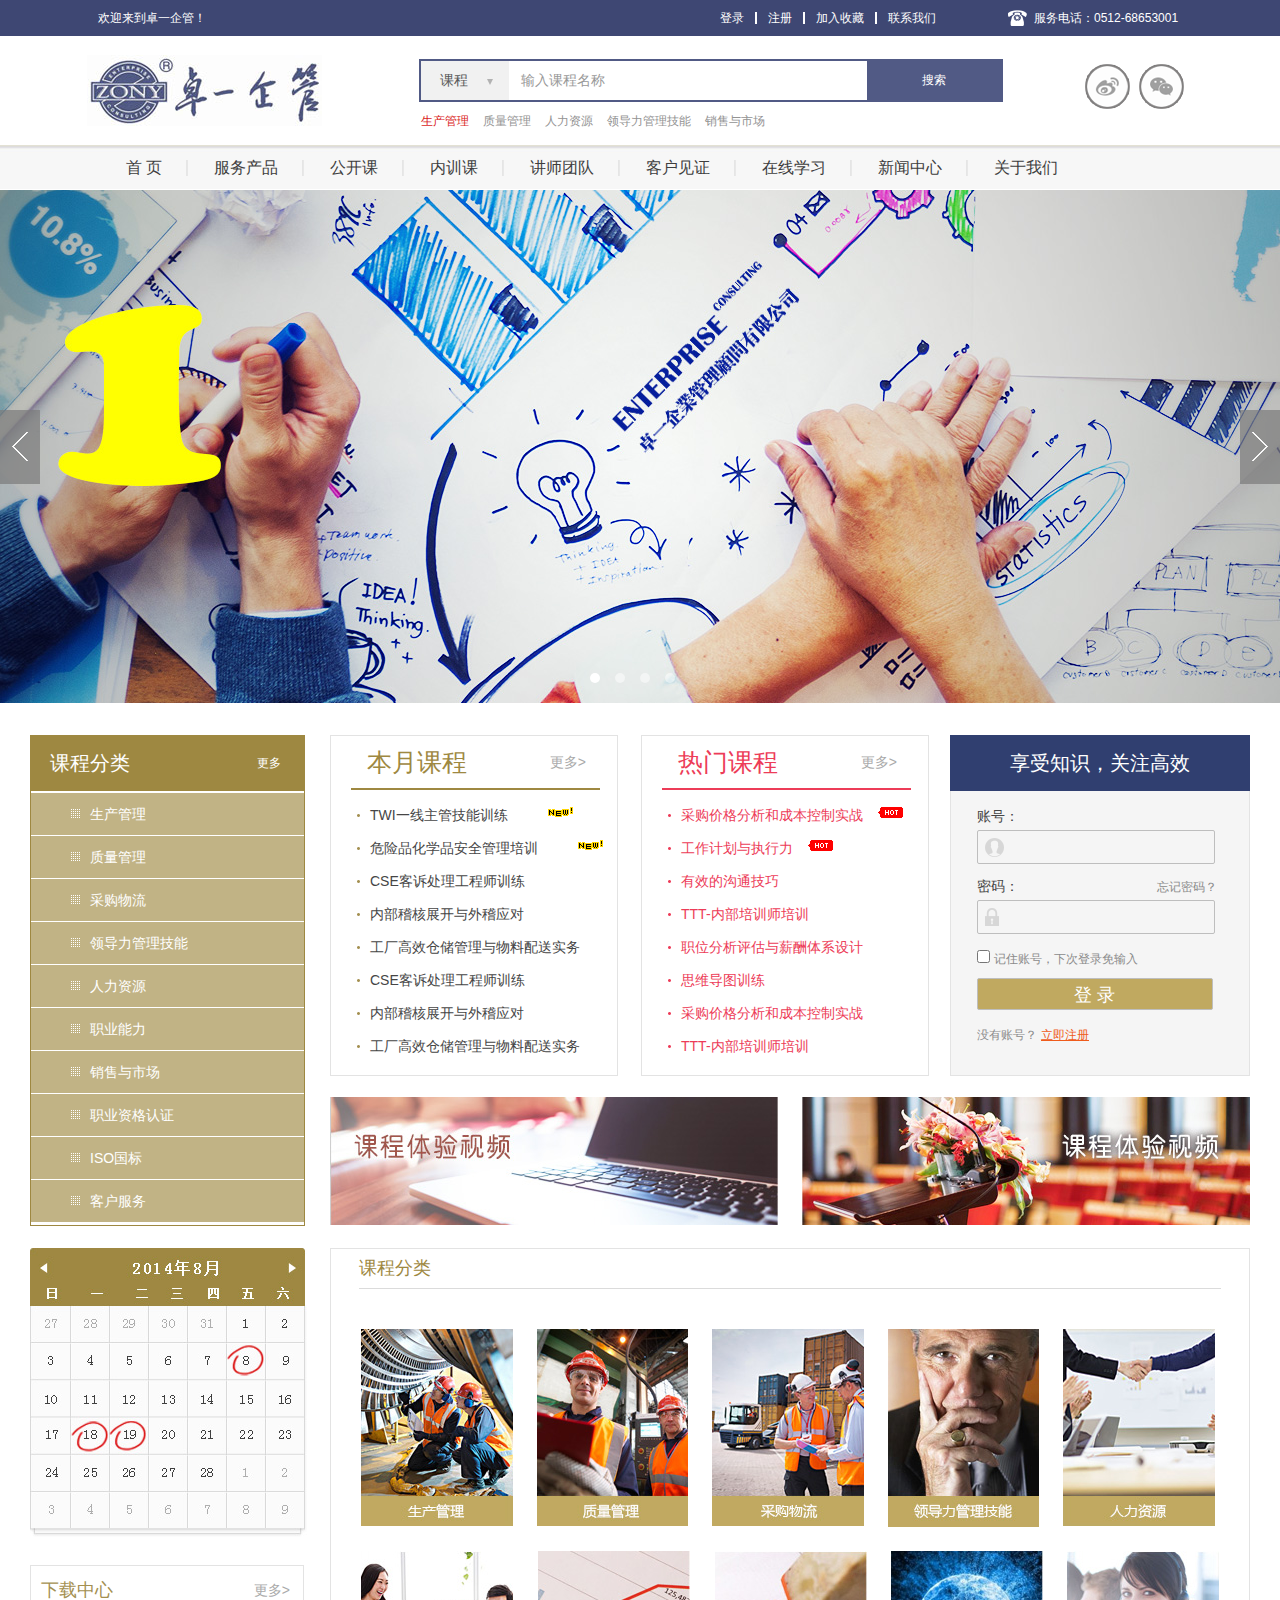
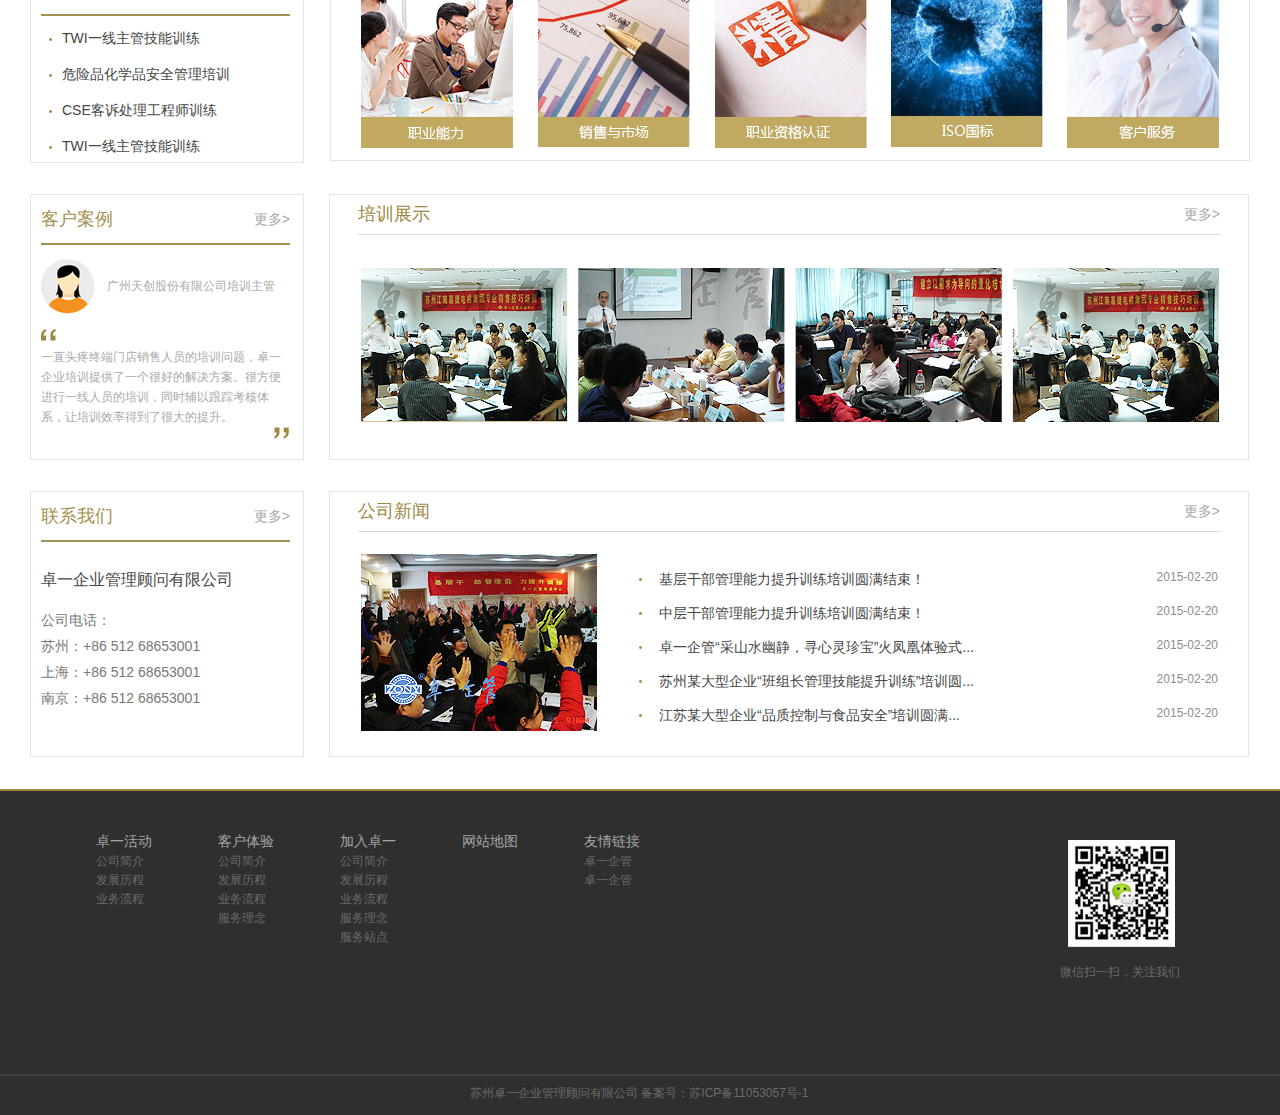
<file: 整站开发/卓一企管/index.html>
<!DOCTYPE html>
<html lang="en">
<head>
	<meta charset="UTF-8">
	<title>index</title>
	<link rel="stylesheet" href="css/common.css">
	<link rel="stylesheet" href="css/index.css">
</head>
<body>
	<div id="header">
		<div class="header-top">
			<div class="wrap">
				<h3 class="welcome">欢迎来到卓一企管！</h3>
				<ul class="header-top-menu">
					<li><a href="#">登录</a></li>
					<li><a href="#">注册</a></li>
					<li><a href="#">加入收藏</a></li>
					<li><a href="#" style="border: none";>联系我们</a></li>
				</ul>
				<h3 class="tel">服务电话：0512-68653001</h3>	
			</div>
		</div>
		<div id="header-bottom">
			<div class="wrap">
				<img src="img/logo.jpg" alt="" class="logo">
				<div id="search-box">
					<div class="search">
						<div class="search-type">
							<h3>课程<span class="triangle"></span><span class="uptriangle "></span></h3>
							<ul class="search-type-list">
								<li style="border-top:none;">文档</li>
								<li>课程</li>
								<li>视频</li>
								<li>图片</li>
								<li style="border-bottom:none;">新闻</li>
							</ul>
						</div>
						<input type="text" id="search-ipt" value="输入课程名称">
						<button class="search-btn">搜索</button>
						<ul class="search-result">
							<!-- <li style="border-top:none;">企业管理</li>
							<li>工商行政</li>
							<li>人事管理</li>
							<li>MBA</li>
							<li style="border-bottom:none;">企业文化</li> -->
						</ul>

						<ul class="top-search">
							<li><a href="#" class="selected">生产管理</a></li>
							<li><a href="#">质量管理</a></li>
							<li><a href="#">人力资源</a></li>
							<li><a href="#">领导力管理技能</a></li>
							<li><a href="#">销售与市场</a></li>
						</ul>
					</div>
				
					
				</div>
				<div id="sns"></div>	
			</div>
		</div>

		
	</div>
	<div id="nav">
		<div class="wrap">
			<ul class="nav-menu">
				<li><a href="#">首 页</a></li>
				<li><a href="#">服务产品</a></li>
				<li><a href="#">公开课</a></li>
				<li><a href="#">内训课</a></li>
				<li><a href="#">讲师团队</a></li>
				<li><a href="#">客户见证 </a></li>
				<li><a href="#">在线学习</a></li>
				<li><a href="#">新闻中心</a></li>
				<li style="background: none";><a href="#">关于我们</a></li>
			</ul>
		</div>
	</div>
	<div id="banner">
		<div id="imgs-box">
			<ul class="tab">
				<li class="selected"></li>
				<li></li>
				<li></li>
				<li></li>
			</ul>
			<div class="control">
				<span class="prev"></span>
				<span class="next"></span>
			</div>
			<div class="imgs">
				<div class="imgs-01"></div>
				<div class="imgs-02"></div>
				<div class="imgs-03"></div>
				<div class="imgs-04"></div>
			</div>	
		</div>
	</div>
	<div id="content">
		<div id="content1">
			<div class="wrap">
				<div class="course">
					<h3>课程分类
					<span>更多</span></h3>
					<ul class="course-list">
						<li style="border-top: 2px solid #fff;"><a href="#">生产管理</a></li>
						<li><a href="#">质量管理</a></li>
						<li><a href="#">采购物流</a></li>
						<li><a href="#">领导力管理技能</a></li>
						<li><a href="#">人力资源</a></li>
						<li><a href="#">职业能力</a></li>
						<li><a href="#">销售与市场</a></li>
						<li><a href="#">职业资格认证</a></li>
						<li><a href="#">ISO国标</a></li>
						<li><a href="#">客户服务</a></li>
					</ul>
				</div>
				<div class="course-month">
					<h3>本月课程<span>更多&gt;</span></h3>
					<ul class="course-month-list">
						<li><a href="#">TWI一线主管技能训练</a><span class="span1"></span></li>
						<li><a href="#">危险品化学品安全管理培训</a><span class="span2"></span></li>
						<li><a href="#">CSE客诉处理工程师训练</a></li>
						<li><a href="#">内部稽核展开与外稽应对</a></li>
						<li><a href="#">工厂高效仓储管理与物料配送实务</a></li>
						<li><a href="#">CSE客诉处理工程师训练</a></li>
						<li><a href="#">内部稽核展开与外稽应对</a></li>
						<li><a href="#">工厂高效仓储管理与物料配送实务</a></li>
					</ul>
				</div>
				<div class="course-hot">
					<h3 class="h3-color">热门课程<span>更多&gt;</span></h3>
					<ul class="course-hot-list">
						<li><a class="hot-mark" href="#">采购价格分析和成本控制实战</a></li>
						<li><a class="hot-mark" href="#">工作计划与执行力</a></li>
						<li><a href="#">有效的沟通技巧</a></li>
						<li><a href="#">TTT-内部培训师培训</a></li>
						<li><a href="#">职位分析评估与薪酬体系设计</a></li>
						<li><a href="#">思维导图训练</a></li>
						<li><a href="#">采购价格分析和成本控制实战</a></li>
						<li><a href="#">TTT-内部培训师培训</a></li>
					</ul>
				</div>
				<div class="submit">
					<div class="submit-top">
						<h2>享受知识，关注高效</h2>
					</div>
					<div class="submit-bottom">
						<div class="submit-sheet">
							<label for="account">账号：</label>
							<input class="account" type="text" />
							<br />
							<label for="password">密码：</label>
							<span class="forget-password">忘记密码？</span>
							<br />	
							<input class="password" type="password" />
							<br />
							<input  class="check-button" type="checkbox" />
							<span class="remember-password">记住账号，下次登录免输入</span>
							<br />
							<input class="submit-button" type="submit" value="登 录">
							<br />
							<span class="none-account">没有账号？</span>
							<a class="submit-link" href="#">立即注册</a>	
						</div>
					</div>
					
				</div>
				<div class="video">
					<a href="#"><img src="img/video-bg1.jpg" alt=""></a>
					<a href="#"><img src="img/video-bg2.jpg" alt="" style="float: right;"></a>
				</div>					
			</div>
		</div>
		<div id="content2">
			<div class="wrap">
				<div class="content2-left">
					<div class="calender">
						<img src="img/calender.jpg" alt="">
					</div>
					<div class="download">
						<h3>下载中心<span>更多&gt;</span></h3>
						<ul class="download-list">
							<li style="margin-top: 14px;"><a href="#">TWI一线主管技能训练</a></li>
							<li><a href="#">危险品化学品安全管理培训</a></li>
							<li><a href="#">CSE客诉处理工程师训练</a></li>
							<li><a href="#">TWI一线主管技能训练</a></li>
						</ul>
					</div>
				</div>
				

				<div class="catalogue">
					<h3>课程分类</h3>
					<ul class="course-catalogue">
						<li><a href="#"><img src="img/course01-bg.jpg" alt=""></a></li>
						<li><a href="#"><img src="img/course02-bg.jpg" alt=""></a></li>
						<li><a href="#"><img src="img/course03-bg.jpg" alt=""></a></li>
						<li><a href="#"><img src="img/course04-bg.jpg" alt=""></a></li>
						<li style="margin-right: 0;"><a href=""><img src="img/course05-bg.jpg" alt=""></a></li>
						<li><a href="#"><img src="img/course06-bg.jpg" alt=""></a></li>
						<li><a href="#"><img src="img/course07-bg.jpg" alt=""></a></li>
						<li><a href="#"><img src="img/course08-bg.jpg" alt=""></a></li>
						<li><a href="#"><img src="img/course09-bg.jpg" alt=""></a></li>
						<li style="margin-right: 0;"><a href=""><img src="img/course10-bg.jpg" alt=""></a></li>
					</ul>
				</div>
			</div>
		</div>
		<div id="content3">
			<div class="wrap">
				<div class="content3-left">
					<h3>客户案例<span>更多&gt;</span></h3>
					<h4>广州天创股份有限公司培训主管</h4>
					<div class="text">
						<span class="left-quote"></span>
						<br/>
						<p>一直头疼终端门店销售人员的培训问题，卓一企业培训提供了一个很好的解决方案。很方便进行一线人员的培训，同时辅以跟踪考核体系，让培训效率得到了很大的提升。</p>
						<span class="right-quote"></span>
					</div>
				</div>
				<div class="show">
					<h3>培训展示<span>更多&gt;</span></h3>
					<ul class="show-list">
						<li><a href="#"></a><img src="img/show01-bg.jpg" alt=""></li>
						<li><a href="#"></a><img src="img/show02-bg.jpg" alt=""></li>
						<li><a href="#"></a><img src="img/show03-bg.jpg" alt=""></li>
						<li><a href="#"></a><img src="img/show04-bg.jpg" alt=""></li>
					</ul>
				</div>
			</div>
		</div>
		<div id="content4">
			<div class="wrap">
				<div class="content4-left">
					<h3>联系我们<span>更多&gt;</span></h3>
					<div class="company-info">
						<h4 class="company-name">卓一企业管理顾问有限公司</h4>
						<p>公司电话：</p>
						<p>苏州：+86 512 68653001</p>
						<p>上海：+86 512 68653001</p>
						<p>南京：+86 512 68653001</p>
					</div>
				</div>
				<div class="news">
					<h3>公司新闻<span>更多&gt;</span></h3>
					<img src="img/news-bg.jpg" alt="">

					<ul class="news-list">
						<li style="margin-top: 16px;"><a href="#">基层干部管理能力提升训练培训圆满结束！</a><span>2015-02-20</span></li>
						<li><a href="#">中层干部管理能力提升训练培训圆满结束！</a><span>2015-02-20</span></li>
						<li><a href="#">卓一企管“采山水幽静，寻心灵珍宝”火凤凰体验式...</a><span>2015-02-20</span></li>
						<li><a href="#">苏州某大型企业“班组长管理技能提升训练”培训圆...</a><span>2015-02-20</span></li>
						<li><a href="#">江苏某大型企业“品质控制与食品安全”培训圆满...</a><span>2015-02-20</span></li>
					</ul>
				</div>
			</div>
		</div>
	</div>
	<div id="footer">
		<div class="wrap">
			<ul class="activity">
				<h4>卓一活动</h4>
				<li><a href="#">公司简介</a></li>
				<li><a href="#">发展历程</a></li>
				<li><a href="#">业务流程</a></li>
			</ul>
			<ul class="experience">
				<h4>客户体验</h4>
				<li><a href="#">公司简介</a></li>
				<li><a href="#">发展历程</a></li>
				<li><a href="#">业务流程</a></li>
				<li><a href="#">服务理念</a></li>	
			</ul>
			<ul class="join-us">
				<h4>加入卓一</h4>
				<li><a href="#">公司简介</a></li>
				<li><a href="#">发展历程</a></li>
				<li><a href="#">业务流程</a></li>
				<li><a href="#">服务理念</a></li>	
				<li><a href="#">服务站点</a></li>
			</ul>
			<ul class="web-map">
				<h4>网站地图</h4>
			</ul>
			<ul class="link">
				<h4>友情链接</h4>
				<li><a href="#">卓一企管</a></li>	
				<li><a href="#">卓一企管</a></li>
			</ul>

			<div class="QR-code">
				<img src="img/QR-code.jpg" alt="">
				<h5>微信扫一扫，关注我们</h5>
			</div>
		</div>
		<div id="hr"></div>
		<h5 class="web-ICP">苏州卓一企业管理顾问有限公司  备案号：苏ICP备11053057号-1</h5>
	</div>











<script src="js/jquery-1.11.3.min.js"></script>
<script src="js/index.js"></script>
	
</body>
</html>
</file>
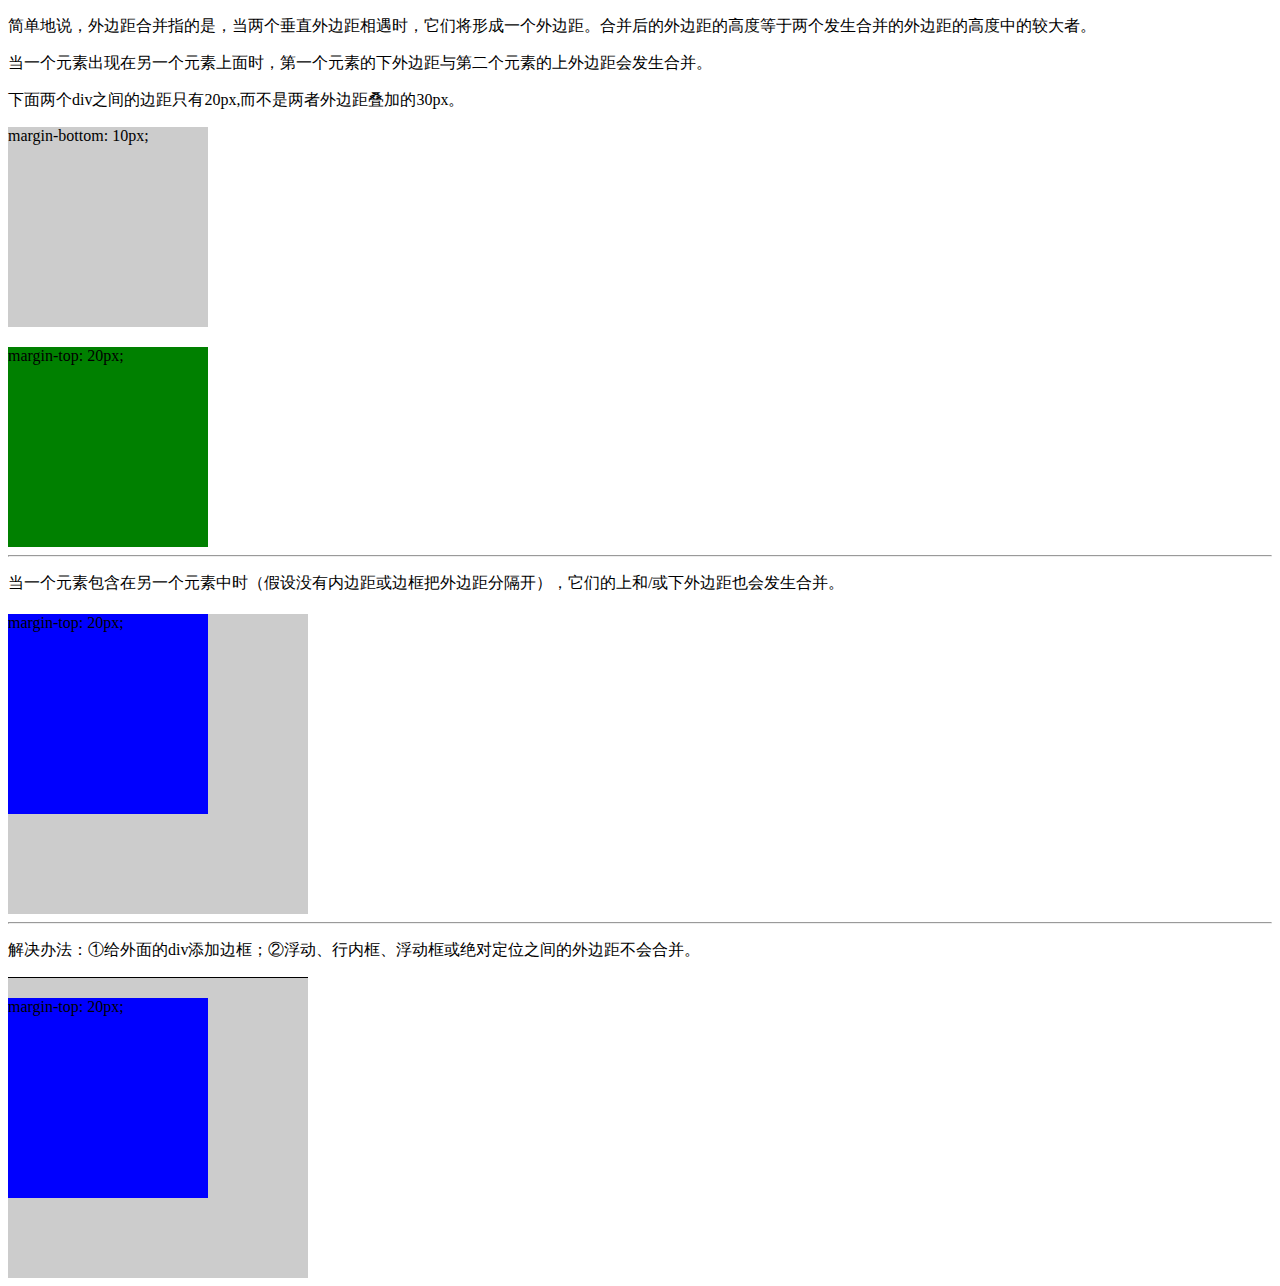
<file: 整站开发/外边距合并问题.html>
<!DOCTYPE html>
<html lang="en">
<head>
	<meta charset="UTF-8">
	<title>外边距合并问题</title>
	<style>
		#div1{
			width: 200px;
			height: 200px;
			background: #ccc;
			margin-bottom: 10px;
		}
		#div2{
			width: 200px;
			height: 200px;
			background: green;
			margin-top: 20px;
		}
		#div3{
			width: 300px;
			height: 300px;
			background: #ccc;
			margin-top: 10px;
		}
		#div4{
			width: 200px;
			height: 200px;
			background: blue;
			margin-top: 20px;
		}
		#div5{
			width: 300px;
			height: 300px;
			background: #ccc;
			margin-top: 10px;
			/*float: left;*/
			border-top: 1px solid #000;
			/*display: inline-block;*/
			/*position: absolute;*/
		}
		#div6{
			width: 200px;
			height: 200px;
			background: blue;
			margin-top: 20px;
		}
	</style>
</head>
<body>

	<p>简单地说，外边距合并指的是，当两个垂直外边距相遇时，它们将形成一个外边距。合并后的外边距的高度等于两个发生合并的外边距的高度中的较大者。</p>
	<p>当一个元素出现在另一个元素上面时，第一个元素的下外边距与第二个元素的上外边距会发生合并。</p>
	<p>下面两个div之间的边距只有20px,而不是两者外边距叠加的30px。</p>
	
	<div id="div1">margin-bottom: 10px;</div>
	<div id="div2">margin-top: 20px;</div>
	<hr />
	<p>当一个元素包含在另一个元素中时（假设没有内边距或边框把外边距分隔开），它们的上和/或下外边距也会发生合并。</p>
	<div id="div3">
		<div id="div4">margin-top: 20px;</div>
	</div>
	<hr />
	<p>解决办法：①给外面的div添加边框；②浮动、行内框、浮动框或绝对定位之间的外边距不会合并。</p>
	
	<div id="div5">
		<div id="div6">margin-top: 20px;</div>
	</div>

	
	
	
</body>
</html>
</file>
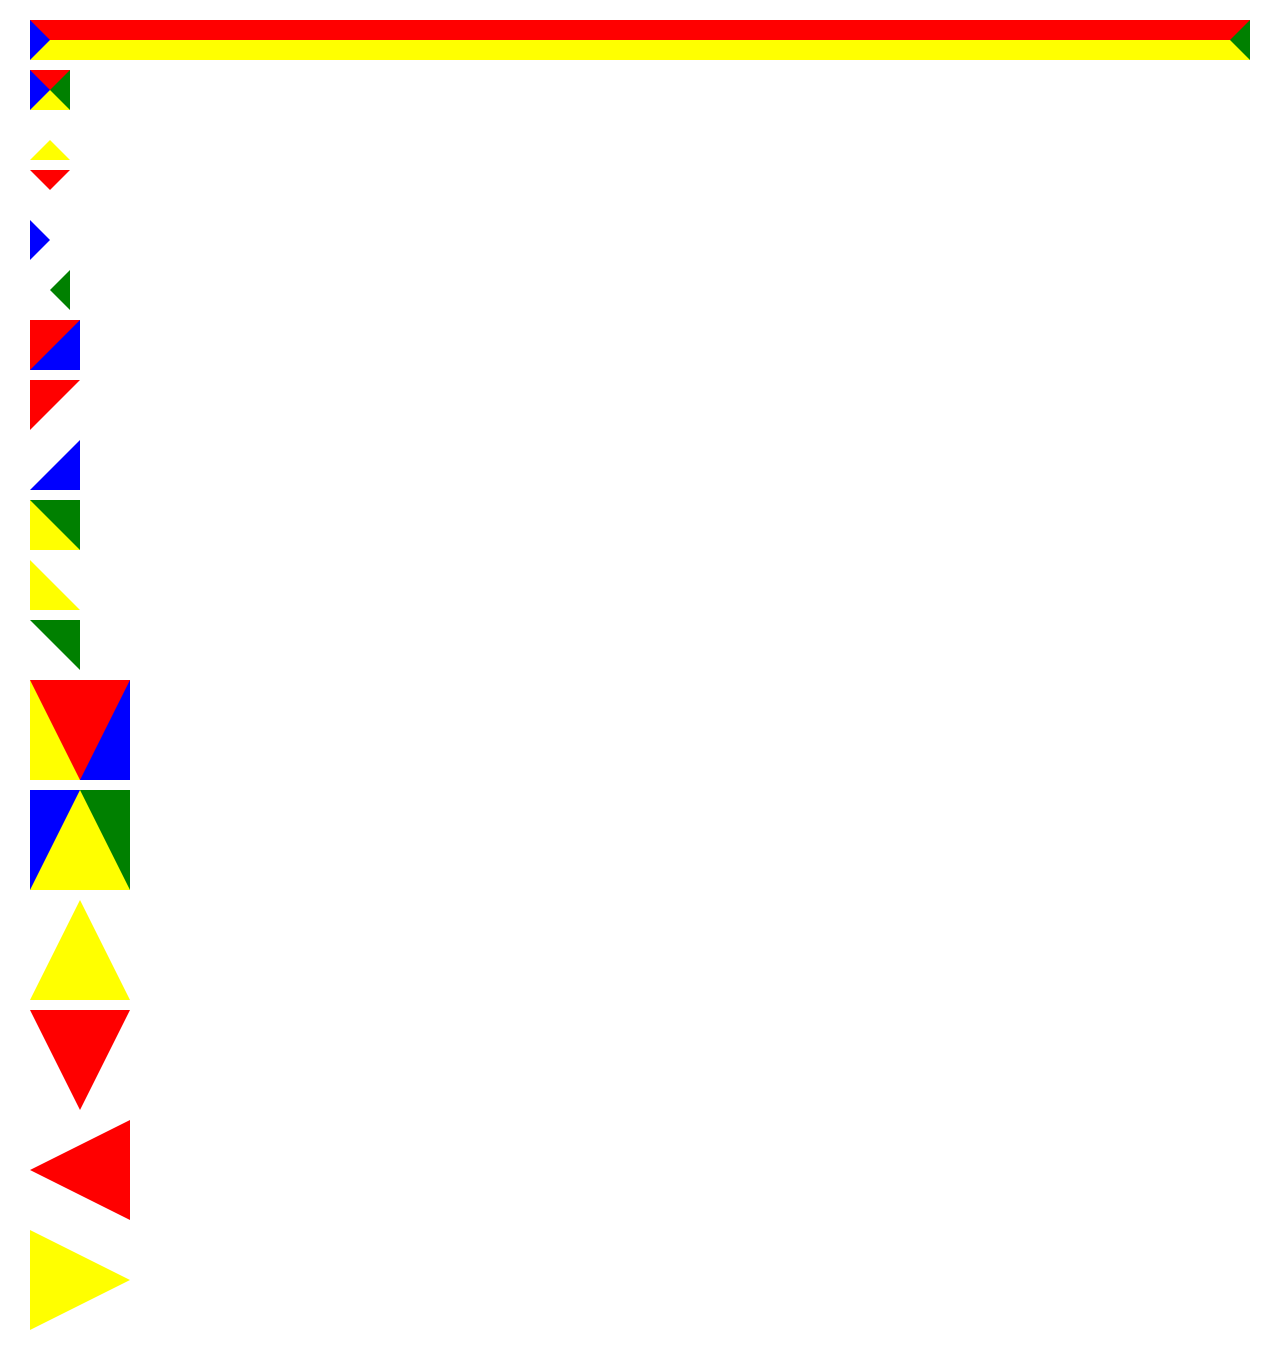
<file: 整站开发/纯css制作三角箭头.html>
<!DOCTYPE html>
<html lang="en">
<head>
	<meta charset="UTF-8">
	<title>纯css制作三角箭头</title>
	<style>
		*{
			margin: 10px;
		}
		#triangle-original{
			border-top: 20px solid red;
			border-bottom: 20px solid yellow;
			border-left: 20px solid blue;
			border-right: 20px solid green;
		}
		#triangle{
			border-top: 20px solid red;
			border-bottom: 20px solid yellow;
			border-left: 20px solid blue;
			border-right: 20px solid green;
			width: 0;
		}
		#up{
			border-top: 20px solid transparent;
			border-bottom: 20px solid yellow;
			border-left: 20px solid transparent;
			border-right: 20px solid transparent;
			width: 0;
		}
		#down{
			border-top: 20px solid red;
			border-bottom: 20px solid transparent;
			border-left: 20px solid transparent;
			border-right: 20px solid transparent;
			width: 0;
		}
		#right{
			border-top: 20px solid transparent;
			border-bottom: 20px solid transparent;
			border-left: 20px solid blue;
			border-right: 20px solid transparent;
			width: 0;
		}
		#left{
			border-top: 20px solid transparent;
			border-bottom: 20px solid transparent;
			border-left: 20px solid transparent;
			border-right: 20px solid green;
			width: 0;
		}
		#up-left-right{
			height: 0;
			width: 0;
			border-top: 50px solid red;
			border-right: 50px solid blue;
		}
		#up-left{
			height: 0;
			width: 0;
			border-top: 50px solid red;
			border-right: 50px solid transparent;
		}
		#up-right{
			height: 0;
			width: 0;
			border-top: 50px solid transparent;
			border-right: 50px solid blue;
		}
		#down-left-right{
			height: 0;
			width: 0;
			border-bottom: 50px solid yellow;
			border-right: 50px solid green;
		}
		#down-left{
			height: 0;
			width: 0;
			border-bottom: 50px solid yellow;
			border-right: 50px solid transparent;
		}
		#down-right{
			height: 0;
			width: 0;
			border-bottom: 50px solid transparent;
			border-right: 50px solid green;
		}
		#top-left-right{
			height: 0;
			width: 0;
			border-top: 100px solid red;
			border-left: 50px solid yellow;
			border-right: 50px solid blue;
		}
		#bottom-left-right{
			height: 0;
			width: 0;
			border-bottom: 100px solid yellow;
			border-left: 50px solid blue;
			border-right: 50px solid green;
		}
		#bottom{
			height: 0;
			width: 0;
			border-top: 100px solid red;
			border-left: 50px solid transparent;
			border-right: 50px solid transparent;
		}
		#top{
			height: 0;
			width: 0;
			border-bottom: 100px solid yellow;
			border-left: 50px solid transparent;
			border-right: 50px solid transparent;
		}
		#leftD{
			height: 0;
			width: 0;
			border-right: 100px solid red;
			border-top: 50px solid transparent;
			border-bottom: 50px solid transparent;
		}
		#rightD{
			height: 0;
			width: 0;
			border-left: 100px solid yellow;
			border-top: 50px solid transparent;
			border-bottom: 50px solid transparent;
		}
	</style>
</head>
<body>
	<div id="triangle-original"></div>
	<div id="triangle"></div>
	<div id="up"></div>
	<div id="down"></div>
	<div id="right"></div>
	<div id="left"></div>
	<div id="up-left-right"></div>
	<div id="up-left"></div>
	<div id="up-right"></div>
	<div id="down-left-right"></div>
	<div id="down-left"></div>
	<div id="down-right"></div>
	<div id="top-left-right"></div>
	<div id="bottom-left-right"></div>
	<div id="top"></div>
	<div id="bottom"></div>
	<div id="leftD"></div>
	<div id="rightD"></div>
</body>
</html>
</file>
<file: 整站开发/卓一企管/css/common.css>
/********************通用样式开始********************/
*{
	margin: 0;
	padding: 0;
}
ul,ol{
	list-style-type: none;
}
a{
	text-decoration: none;
}
img{
	border: none;
}
button{
	border: none;
}
input{
	border: none;
}



/********************通用样式结束********************/



/********************header开始********************/
#header .header-top{
	height: 36px;
	line-height: 36px;
	background: #3e4773;
}
#header .welcome{
	font-size: 12px;
	color: #fff;
	font-weight: normal;
	font-family: "微软雅黑","Arial";
	margin-left: 68px;
	float: left;
}
#header .header-top-menu{
	height: 12px;
	line-height: 12px;
	margin-left: 503px;
	float: left;
}
#header .header-top-menu li{
	float: left;
	margin-top: 12px;
	height: 12px;

}
#header .header-top-menu li a{
	font-size: 12px;
	color: #fefefe;
	font-weight: normal;
	font-family: "微软雅黑","Arial";
	height: 12px;
	border-right: 2px solid #fefefe;
	padding-right: 11px;
	padding-left: 11px;
	float: left;
}
#header .tel{
	font-size: 12px;
	color: #fff;
	font-weight: normal;
	font-family: "微软雅黑","Arial";
	float: left;
	margin-left: 61px;
	text-indent: 26px;
	background: url(../img/sprite.png) no-repeat 0 10px;
}

#header-bottom{
	height: 109px;
	/*background: yellow;*/
}
#header-bottom .logo{
	margin-left: 57px;
	margin-top: 19px;
	float: left;
}
/*#search-box{
	width: 584px;
	height: 71px;
}*/
#search-box .search{
	width: 580px;
	height: 39px;
	border: 2px solid #515a85;
	float: left;
	margin-left: 97px;
	margin-top: 23px;
	position: relative;
}
#search-box .search-type h3{
	width: 88px;
	height: 39px;
	line-height: 39px;
	float: left;
	font-size: 14px;
	color: #595959;
	font-weight: normal;
	font-family: "微软雅黑","Arial";
	background: #f1f1f1;
	/*margin-left: 19px;*/
	text-indent: 19px;
	position: relative;
	cursor: pointer;
}
#search-box .search-type .triangle{
	width: 0px;
	border-top: 6px solid #b2b2b2;
	border-right: 3px solid transparent;
	border-left: 3px solid transparent;
	margin-left: 19px;
	position: absolute;
	top: 18px;	
}
#search-box .search-type .uptriangle{
	width: 0px;
	border-bottom: 6px solid #b2b2b2;
	border-right: 3px solid transparent;
	border-left: 3px solid transparent;
	margin-left: 19px;
	position: absolute;
	top: 18px;	
	display: none;
}
#search-box .search-type-list{
	float: left;
	position: absolute;
	top: 39px;
	left: -2px;
	border : 2px solid #515a85;
	display: none;
	z-index: 2;
}	
#search-box .search-type-list li{
	height: 39px;
	line-height: 39px;
	width: 88px;
	font-size: 14px;
	color: #595959;
	font-weight: normal;
	font-family: "微软雅黑","Arial";
	background: #f1f1f1;
	text-indent: 19px;
	border-top: 1px solid #515a85;
	border-bottom: 1px solid #515a85;
	cursor: pointer;
	
}
#search-box .search-result{
	z-index: 2;
}
#search-box .search-result li.selected{
	color: #fff;
	background: #515a85;
}
#search-ipt{
	width: 358px;
	height: 39px;
	line-height: 39px; /*解决IE input 输入框内文字垂直居中的问题*/
	float: left;
	text-indent: 12px;
	font-size: 14px;
	color: #999999;
	font-weight: normal;
	font-family: "微软雅黑","Arial";
}
#search-box .search-btn{
	width: 134px;
	height: 39px;
	background: #515a85;
	float: left;
	font-size: 12px;
	color: #fff;
	font-weight: normal;
	font-family: "微软雅黑","Arial";
}
#search-box .search-result{
	float: left;
	position: absolute;
	top: 39px;
	left: 88px;
	border: 2px solid #515a85;
	display: none;
}
#search-box .search-result li{
	width: 356px;
	height: 39px;
	line-height: 39px;
	font-size: 14px;
	color: #595959;
	font-weight: normal;
	font-family: "微软雅黑","Arial";
	background: #f1f1f1;
	text-indent: 19px;
	border-top: 1px solid #515a85;
	border-bottom: 1px solid #515a85;
	cursor: pointer;
}
#search-box .top-search li{
	float: left;
	height: 14px;
	margin-right: 14px;
	margin-top: 11px;
}
#search-box .top-search li a{
	font-size: 12px;
	color: #939393;
	font-weight: normal;
	font-family: "微软雅黑","Arial";
}
#search-box .top-search .selected{
	color: #da1d1d;
}
#search-box .top-search a:hover{
	color: #da1d1d;
}









#sns{
	width: 105px;
	height: 45px;
	background: green;
	float: right;
	margin-right: 60px;
	margin-top: 28px;
	background: url(../img/sprite.png) no-repeat 0 -55px;

}


/********************header结束********************/






/********************nav开始********************/
#nav{
	height: 45px;
	background: url(../img/nav-bg.jpg) repeat-x;
}
#nav .nav-menu{
	margin-left: 70px;
	float: left;
	height: 16px;
	line-height: 16px;
	margin-top: 15px;
}
#nav .nav-menu li{
	
	float: left;
	padding-left: 26px;
	padding-right: 26px;
	/*height: 16px;*/
	background: url(../img/sprite.png) no-repeat right -106px;
}
#nav .nav-menu li a{
	font-size: 16px;
	/*height: 16px;*/
	float: left;
	color: #3e3e3e;
	font-weight: normal;
	font-family: "微软雅黑","Arial";
}



/********************nav结束********************/
/********************banner开始********************/




/********************banner结束********************/


/********************footer开始********************/


/********************footer结束********************/

.wrap{
	width: 1220px;
	margin: 0 auto;
}
</file>
<file: 整站开发/卓一企管/css/index.css>
/********************index开始********************/
#banner{
	cursor: pointer;
}
#imgs-box{
	height: 513px;
	background: #ccc;
	position: relative;
	overflow: hidden;
}
#imgs-box .tab{
	height: 10px;
	width: 100px;
	position: absolute;
	bottom: 20px;
	left: 50%;
	margin-left: -50px;
	z-index: 1;
}
#imgs-box .tab li{
	width: 10px;
	height: 10px;
	border-radius: 5px;
	background: #fff;
	float: left;
	margin-right: 15px;
	opacity: 0.5;
	filter: alpha(opacity:50);
	cursor: pointer;
}
#imgs-box .tab li.selected{
	opacity: 1;
	filter: alpha(opacity:100);
}
#imgs-box .imgs{
	position: absolute;
}
#imgs-box .imgs div{
	height: 513px;
	float: left;
	
}
#imgs-box .imgs .imgs-01{
	background: url(../img/banner1.jpg) no-repeat 50% 50%;
}
#imgs-box .imgs .imgs-02{
	background: url(../img/banner2.jpg) no-repeat center center;
}
#imgs-box .imgs .imgs-03{
	background: url(../img/banner3.jpg) no-repeat center;
}
#imgs-box .imgs .imgs-04{
	background: url(../img/banner4.jpg) no-repeat 50% 50%;
}

#imgs-box .control .prev{
	display: block;
	width: 40px;
	height: 74px;
	position: absolute;
	left: 0;
	top: 50%;
	margin-top: -37px;
	z-index: 2;
	background: url(../img/sprite.png) no-repeat 0 -197px;
	cursor: pointer;
}
#imgs-box .control .next{
	display: block;
	width: 40px;
	height: 74px;
	position: absolute;
	right: 0;
	top: 50%;
	margin-top: -37px;
	z-index: 2;
	background: url(../img/sprite.png) no-repeat -40px -197px;
	cursor: pointer;
}
#imgs-box .control .prev:hover{
	background: url(../img/sprite.png) no-repeat 0 -123px;
}
#imgs-box .control .next:hover{
	background: url(../img/sprite.png) no-repeat -40px -123px;
}
#content1{
	margin-top: 32px;
}

#content1 .course{
	width: 273px;
	height: 489px;
	/*background: #ccc;*/
	margin-right: 25px;
	border: 1px solid #9e8841;
	float: left;
}
#content1 .course h3{
	height: 55px;
	line-height: 55px;
	width: 273px;
	font-size: 20px;
	color: #fff;
	font-weight: normal;
	font-family: "微软雅黑","Arial";
	background: #9e8841;
	text-indent: 19px;
}
#content1 .course span{
	float: right;
	margin-right: 23px;
	font-size: 12px;
	color: #fff;
	font-weight: normal;
	font-family: "微软雅黑","Arial";
}
#content1 .course-list li{
	height: 42px;
	line-height: 42px;
	width: 273px;
	background: #c1b385;
	border-top: 1px solid #fff;

}
#content1 .course-list li a{
	display: block;
	height: 42px;
	font-size: 14px;
	color: #fff;
	font-weight: normal;
	font-family: "微软雅黑","Arial";
	text-indent: 59px;
	background: url(../img/sprite.png) no-repeat 40px -272px ;
}
#content1 .course-month,.course-hot{
	width: 286px;
	height: 339px;
	border: 1px solid #e3e3e3;
	/*background: yellow;*/
	float: left;
	margin-right: 23px;
}
#content1 .course-month h3,.course-hot h3{
	width: 249px;
	height: 52px;
	line-height: 52px;
	/*background: blue;*/
	margin: 0 17px 0 20px;
	border-bottom: 2px solid #9e8841;
	font-size: 25px;
	color: #9e8841;
	font-weight: normal;
	font-family: "微软雅黑","Arial";
	text-indent: 16px;
}
#content1 .course-hot .h3-color{
	color: #ed3c58;
	border-bottom: 2px solid #ed3c58;
}
#content1 .course-month span,.course-hot span{
	font-size: 14px;
	color: #aaaaaa;
	font-weight: normal;
	font-family: "微软雅黑","Arial";
	float: right;
	margin-right: 14px;
}
#content1 .course-month-list,.course-hot-list{
	margin-top: 17px;
}
#content1 .course-month-list li,.course-hot-list li{
	height: 14px;
	margin-bottom: 19px;
}
#content1 .course-hot-list li{
	background: url(../img/sprite.png) no-repeat 26px -341px;
}
#content1 .course-month-list li a{
	display: block;
	height: 14px;
	text-indent: 39px;
	float: left;
	/*padding-right: 25px;*/
	font-size: 14px;
	color: #464646;
	font-weight: normal;
	font-family: "微软雅黑","Arial";
	background: url(../img/sprite.png) no-repeat 26px -310px;
}
#content1 .course-hot-list li a{
	display: block;
	height: 14px;
	text-indent: 39px;
	float: left;
	font-size: 14px;
	color: #ed3c58;
	font-weight: normal;
	font-family: "微软雅黑","Arial";	
}
#content1 .course-hot-list li a.hot-mark{
	padding-right: 40px;  /* 为背景图片预留插入的空间 */
	background: url(../img/sprite.png) no-repeat right -374px;
}
#content1 .course-month-list span{
	float: right;
	display: block;
	width: 25px;
	height: 10px;
	background: url(../img/sprite.png) no-repeat 0px -329px;
}
#content1 .course-month-list .span1{
	margin-right: 66px;
}
#content1 .course-month-list .span1{
	margin-right: 44px;
}

#content1 .course-hot{
	width: 286px;
	height: 339px;
	border: 1px solid #e3e3e3;
	/*background: yellow;*/
	float: left;
	margin-right: 21px;
}

#content1 .submit{
	width: 298px;
	height: 339px;
	float: left;
}
#content1 .submit h2{
	width: 300px;
	height: 56px;
	line-height: 56px;
	text-align: center;
	background: #303f70;
	font-size: 20px;
	color: #fff;
	font-weight: normal;
	font-family: "微软雅黑","Arial";	
}
#content1 .submit .submit-bottom{
	width: 298px;
	height: 284px;
	border: 1px solid #e3e3e3;
	border-top: none;
	float: left;
	background: #f5f5f5;
}
#content1 .submit-sheet{
	width: 240px;
	height: 265px;
	margin: 18px 32px auto 26px;
	
}
#content1 .submit-sheet label{
	display: block;
	height: 14px;
	line-height: 14px;
	font-size: 14px;
	color: #464646;
	font-weight: normal;
	font-family: "微软雅黑","Arial";	
	margin-bottom: 7px;
	float: left;
}
#content1 .submit-sheet .forget-password,.remember-password,.none-account{
	font-size: 12px;
	color: #8b8b8b;
	font-weight: normal;
	font-family: "微软雅黑","Arial";	
}
#content1 .submit-sheet .forget-password{
	float: right;
}
#content1 .submit-sheet input{
	width: 236px;
	height: 32px;
	line-height: 32px; /*解决IE input 输入框内文字垂直居中的问题*/
	border: 1px solid #bebebe;
	border-radius: 2px;
	margin-bottom: 15px;
}
#content1 .submit-sheet .account{
	text-indent: 35px;
	background: url(../img/sprite.png) no-repeat 7px -392px;
}
#content1 .submit-sheet .password{
	text-indent: 35px;
	background: url(../img/sprite.png) no-repeat 7px -426px;
}
#content1 .submit-sheet .check-button{
	width: 13px;
	height: 13px;
}
#content1 .submit-sheet .submit-button{
	background: #c0a960;
	font-size: 18px;
	color: #fff;
	font-weight: normal;
	font-family: "微软雅黑","Arial";
	cursor: pointer;	
}
#content1 .submit-sheet .submit-link{
	text-decoration: underline;
	font-size: 12px;
	color: #ef5b1b;
	font-weight: normal;
	font-family: "微软雅黑","Arial";
}

#content1 .video{
	width: 920px;
	height: 128px;
	margin-top: 21px;
	/*background: red;*/
	float: left;
}
#content2{
	padding-top: 22px;
	clear: both;
}
#content2 .content2-left{
	float: left;
}
#content2 .calender{
	margin-right: 23px;
	margin-bottom: 24px;
}
#content2 .download{
	width: 272px;
	height: 196px;
	border: 1px solid #e3e3e3;
}
#content2 .download h3,#content3 .content3-left h3,#content4 .content4-left h3{
	width: 249px;
	height: 48px;
	line-height: 48px;
	border-bottom: 2px solid #a49051;
	font-size: 18px;
	color: #a49051;
	font-weight: normal;
	font-family: "微软雅黑","Arial";
	margin-left: 10px;
}
#content2 .download span,#content3 .content3-left span,#content3 .show span,#content4 .content4-left span,#content4 .news span{
	font-size: 14px;
	color: #aaa;
	font-weight: normal;
	font-family: "微软雅黑","Arial";
	float: right;
}
#content2 .download li{
	height: 14px;
	margin-bottom: 22px;

}
#content2 .download li a{
	display: block;
	text-indent: 31px;
	font-size: 14px;
	color: #464646;
	font-weight: normal;
	font-family: "微软雅黑","Arial";
	background: url(../img/sprite.png) no-repeat 18px -309px;
}
#content2 .catalogue{
	width: 918px;
	height: 511px;
	float: left;
	/*background: yellow;*/
	border: 1px solid #e3e3e3;
}
#content2 .catalogue h3,#content3 .show h3,#content4 .news h3{
	font-size: 18px;
	color: #9e8841;
	font-weight: normal;
	font-family: "微软雅黑","Arial";
	height: 39px;
	width: 862px;
	line-height: 39px;
	margin-left: 28px;
	border-bottom: 1px solid #dbdbdb;

}
#content2 .course-catalogue{
	margin-top: 20px;
	margin-left: 30px;
	width: 860px;
}
#content2 .course-catalogue li{
	float: left;
	margin-top: 20px;
	margin-right: 24px;
}
#content3,#content4{
	padding-top: 31px;
	clear: both;
}
#content3 .content3-left,#content4 .content4-left{
	width: 272px;
	height: 264px;
	/*background: red;*/
	clear: both;
	float: left;
	margin-right: 25px;
	border: 1px solid #e3e3e3;
}
#content3 .content3-left h4{
	margin-top: 14px;
	width: 249px;
	height: 55px;
	line-height: 55px;
	margin-left: 10px;
	text-indent: 66px;
	background: yellow;
	font-size: 12px;
	color: #aaaaaa;
	font-weight: normal;
	font-family: "微软雅黑","Arial";
	background: url(../img/sprite.png) no-repeat 0px -469px;
	
}
#content3 .content3-left .text{
	margin-left: 10px;
	margin-top: 15px;
	width: 249px;
}
#content3 .content3-left .text p{
	font-size: 12px;
	color: #aaaaaa;
	font-weight: normal;
	font-family: "微软雅黑","Arial";
	line-height: 20px;
}
#content3 .text span{
	display: block;
	width: 16px;
	height: 12px;
}
#content3 .text .left-quote{
	float: left;
	background: url(../img/sprite.png) no-repeat 0px -537px;
}
#content3 .text .right-quote{
	float: right;
	background: url(../img/sprite.png) no-repeat -20px -537px;
}
#content3 .show,#content4 .news{
	width: 918px;
	height: 264px;
	/*background: yellow;*/
	float: left;
	border: 1px solid #e3e3e3;
}
#content3 .show .show-list{
	margin-top: 33px;
	margin-left: 31px;
}
#content3 .show .show-list li{
	float: left;
	margin-right: 10px;
}

#content4 .company-info{
	margin-top: 25px;
	margin-left: 10px;
	line-height: 26px;
}
#content4 .company-info .company-name{
	font-size: 16px;
	color: #474747;
	font-weight: normal;
	font-family: "微软雅黑","Arial";
	margin-bottom: 14px;
}
#content4 .company-info p{
	font-size: 14px;
	color: #787878;
	font-weight: normal;
	font-family: "微软雅黑","Arial";
}
#content4 .news img{
	margin-top: 22px;
	margin-left: 31px;
	float: left;

}
#content4 .news .news-list{
	float: left;
	margin-top: 22px;
	width: 602px;
	margin-left: 19px;
}
#content4 .news .news-list li{
	float: left;
	height: 14px;
	margin-bottom: 20px;
	width: 602px;
	text-indent: 43px;
	background: url(../img/sprite.png) no-repeat 23px -309px;
}
#content4 .news .news-list li a{
	font-size: 14px;
	color: #464646;
	font-weight: normal;
	font-family: "微软雅黑","Arial";
	

}
#content4 .news .news-list span{
	float: right;
	font-size: 12px;
	color: #8d8d8d;
	font-weight: normal;
	font-family: "微软雅黑","Arial";
}
#content{
	height: 1620px;
}


#footer{
	height: 324px;
	border-top: 2px solid #9e8841;
	margin-top: 34px;
	background: #2f2f2f;
	clear: both;
	position: relative;
}
#footer ul{
	float: left;
	margin-left: 66px;
	margin-top: 42px;
}
#footer ul h4{
	font-size: 14px;
	color: #a5a5a5;
	font-weight: normal;
	font-family: "微软雅黑","Arial";

}
#footer ul a{
	font-size: 12px;
	color: #6d6b6b;
	font-weight: normal;
	font-family: "微软雅黑","Arial";

}
#footer .QR-code{
	width: 120px;
	height: 137px;
	/*background: yellow;*/
	float: right;
	margin-right: 70px;
	margin-top: 49px;
}
#footer .QR-code img{
	margin-left: 8px;
}
#footer .QR-code h5{
	margin-top: 13px;
	font-size: 12px;
	color: #6d6b6b;
	font-weight: normal;
	font-family: "微软雅黑","Arial";

}
#hr{
	width: 100%;
	border: 1px solid #404040;
	position: absolute;
	bottom: 39px;
}
#footer .web-ICP{
	text-align: center;
	font-size: 12px;
	color: #6d6b6b;
	font-weight: normal;
	font-family: "微软雅黑","Arial";
	position: absolute;
	bottom: 13px;
	left: 50%;
	margin-left: -170px;

}



/********************index结束********************/
</file>
